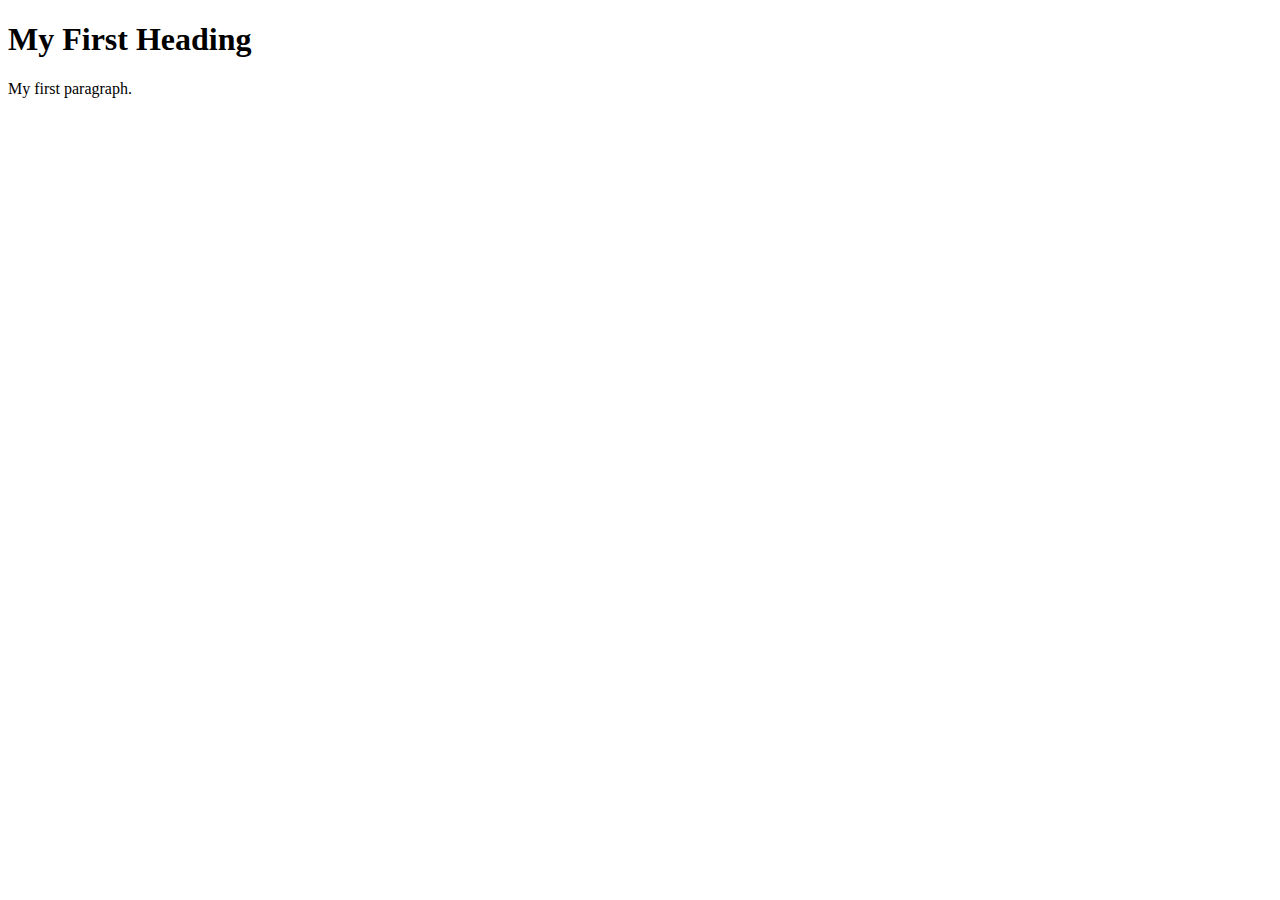
<file: Example1.html>
<!DOCTYPE html>
<html>

<!-- Richard Davies, Data Science -->

<!-- Commenting you code is vital, vital, vital -->
<!-- This is how you add comments to HTML -->

<!-- You can also include
multi - line comments
if you find that useful -->

<!-- To comment something out, use the short-cut CTRL & the "/" key -->

<!-- HTML files have two fundamental parts. (1) The head, (2) The body -->

<!-- The head contains things that you do not see on the page -->

<head>
    <title>Page Title</title>
</head>

<!-- The body contains thigs you see -->
<!-- Most elements both open and close, with the content in the middle -->
<!-- Indenting is optional, but helps with readability -->
<body>
    <h1>My First Heading</h1>
    <p>My first paragraph.</p>
</body>
</html>
</file>
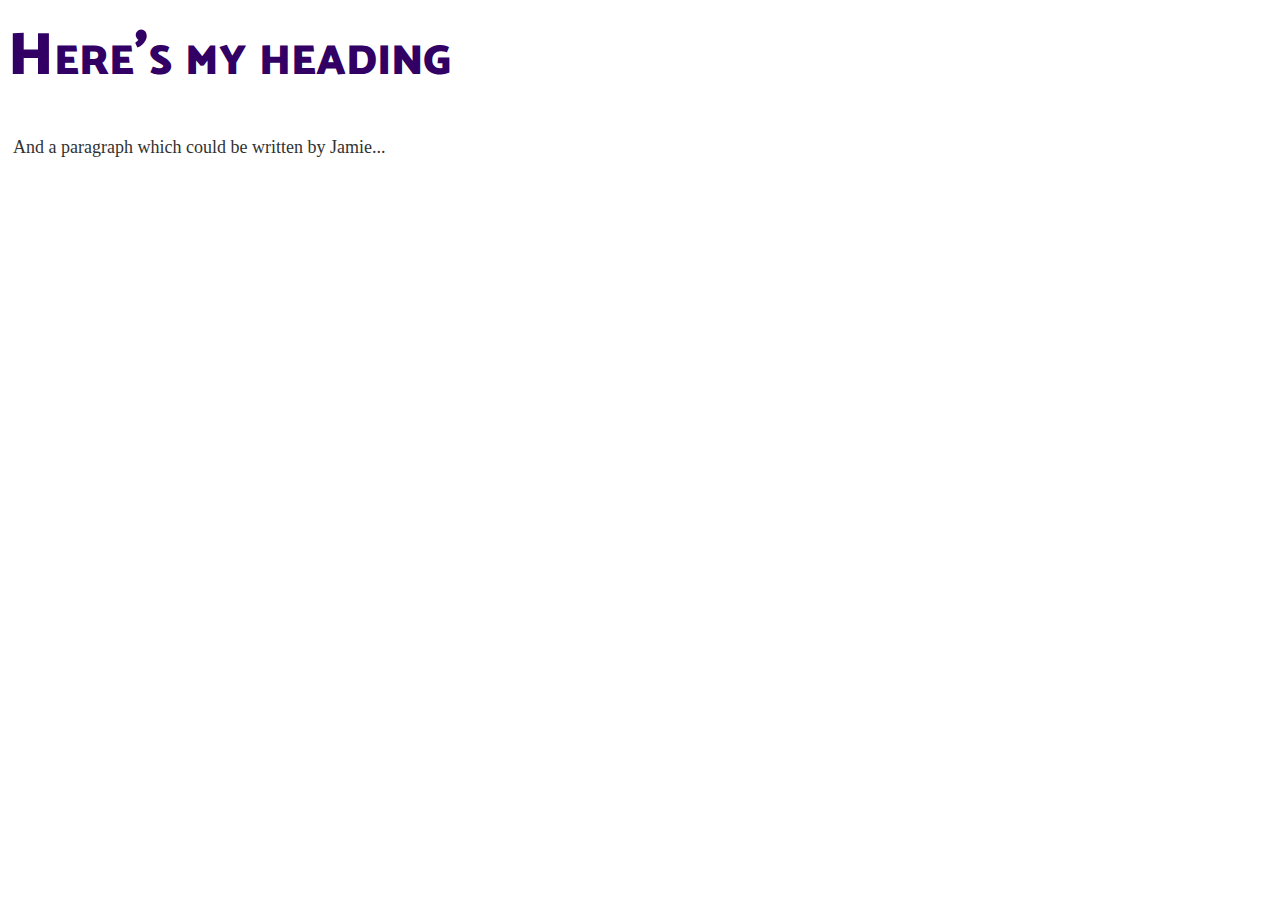
<file: portfolio/Example2.html>
<!DOCTYPE html>

<!-- Richard Davies, Data Science -->

<html>

<head>
    <title>Richard's Second Example</title>

<!-- Link to my CSS file -->
<!-- The link needs to point to the CSS file, so it needs to be in the right place -->
    <link rel="stylesheet" href="Example2.css">
</head>


<body>

<h1>Here's my heading</h1>
<p>And a paragraph which could be written by Jamie...</p>

</body>
</html>
</file>
<file: portfolio/Example2.css>
/* Richard Davies */
/* Data Science */

/* This is a comment in CSS */

/* This is a 
multi line comment */

/* CSS files can be used to access e.g. fonts */
@import url('https://fonts.googleapis.com/css2?family=Catamaran:wght@900&display=swap');


/* Format my paragraph */
p {
	font-size: 18px;
	margin: 5px 5px;
	line-height: 22.4px;
	color: #323232;
}

/* Format my heading */
h1 {
	font-family: "Catamaran";
	font-variant: small-caps;
	font-size: 60px;
	color: #320064;
	font-weight: 900;
	margin: 0px 0px 30px 0px;
}
</file>
